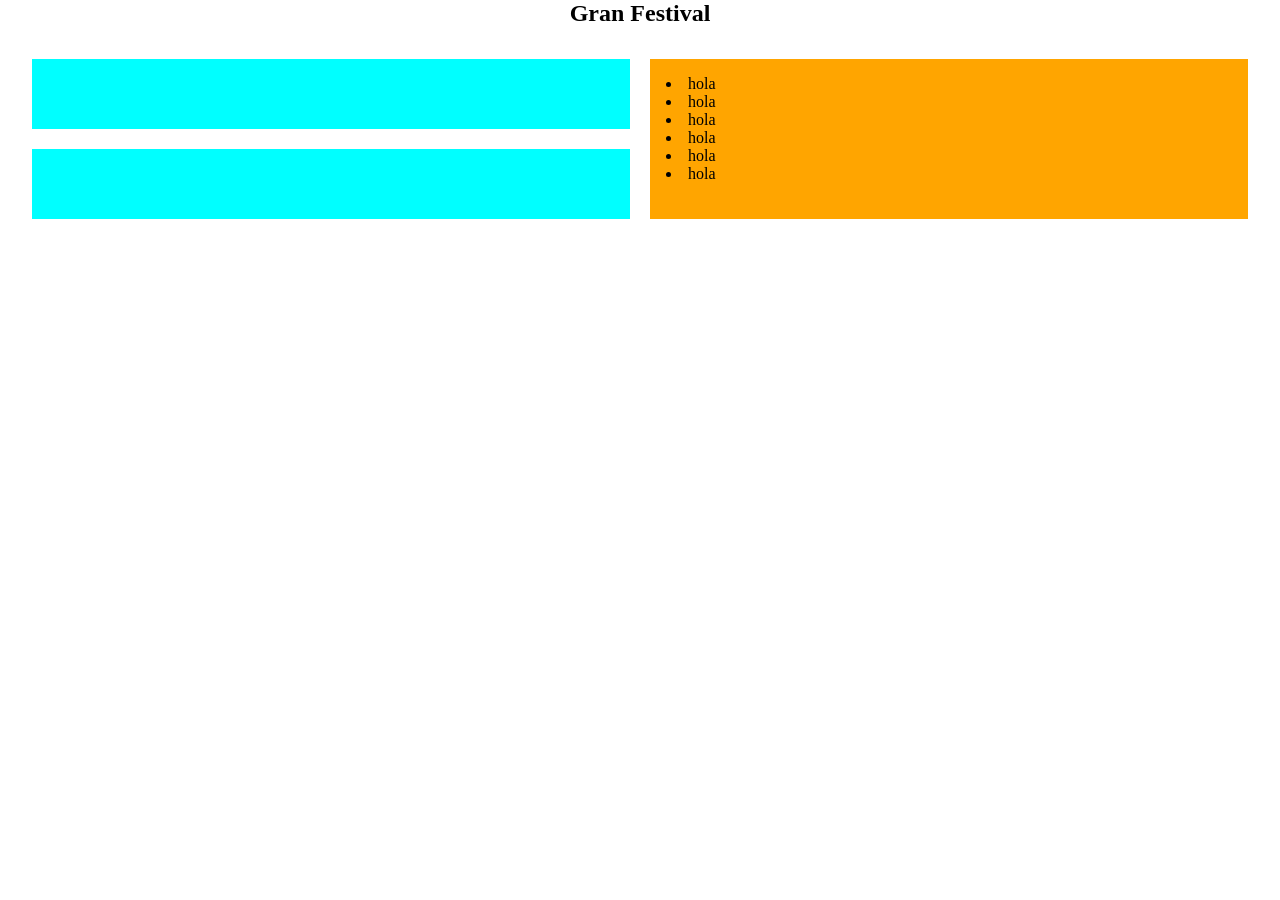
<file: Repaso-clase/index.html>
<!DOCTYPE html>
<html lang="en">

<head>
    <meta charset="UTF-8">
    <meta name="viewport" content="width=device-width, initial-scale=1.0">
    <title>Document</title>

    <link rel="stylesheet" href="css/style.css">
</head>

<body>
    <header>

    </header>

    <main>
        <section id="exam-02">
            <h2>Gran Festival</h2>
            <div id="exam-02-container">
                <div id="exam-02-stage-container">
                    <div id="exam-02-main-stage">

                    </div>
                    <div id="exam-02-secondary-stage">

                    </div>
                </div>
                <div id="exam-02-festival-info">
                    <ul>
                        <li>hola</li>
                        <li>hola</li>
                        <li>hola</li>
                        <li>hola</li>
                        <li>hola</li>
                        <li>hola</li>
                    </ul>
                </div>
            </div>
        </section>
    </main>

    <footer>

    </footer>
</body>

</html>
</file>
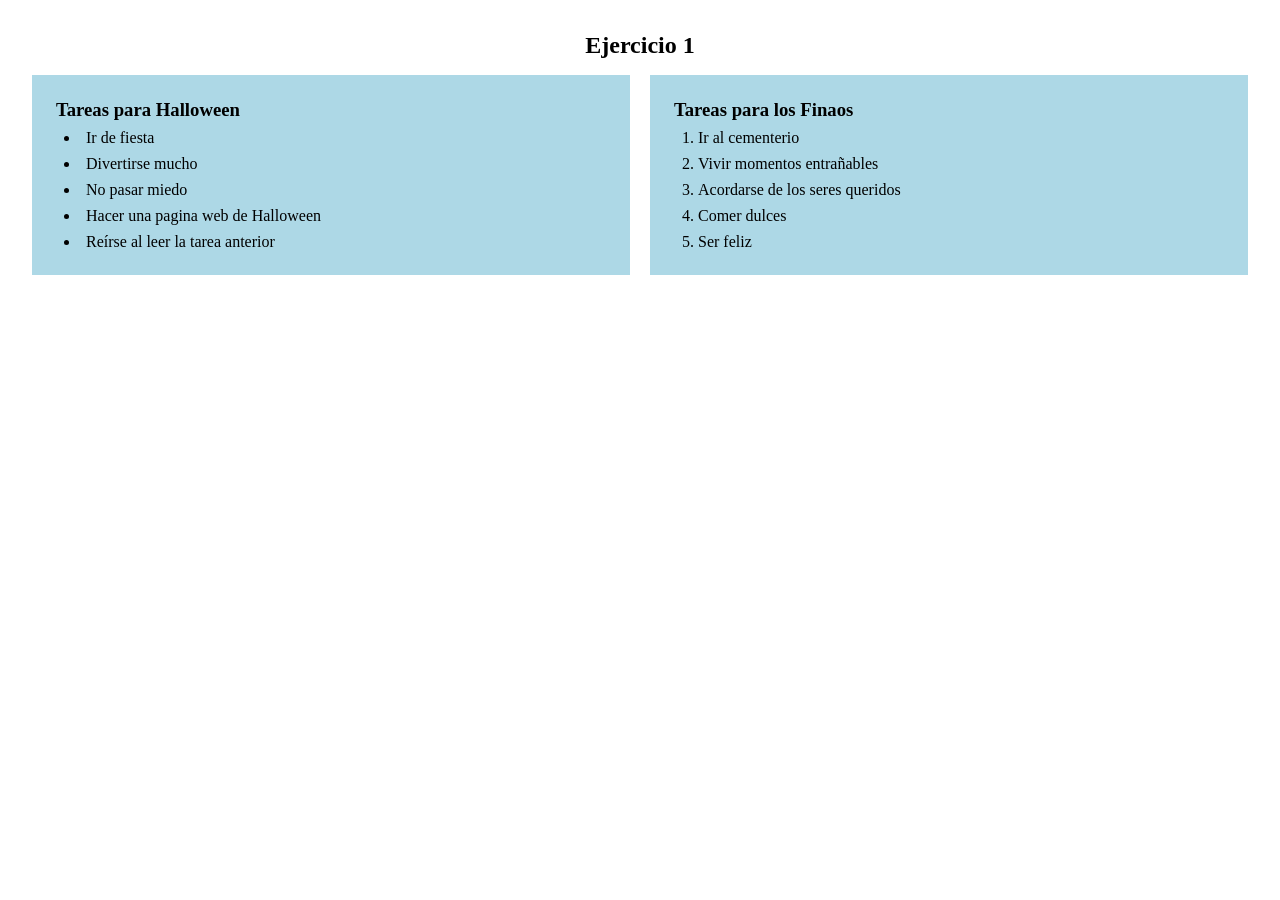
<file: Examen-tipo-01-resuelto/exercise-01.html>
<!DOCTYPE html>
<html lang="es">

<head>
    <meta charset="UTF-8">
    <meta name="viewport" content="width=device-width, initial-scale=1.0">
    <title>Ejercicio 1</title>
    <link rel="stylesheet" href="css/styles-01.css">
</head>

<body>
    <main>
        <section class="dead-day">
            <h2 id="dead-day-title">Ejercicio 1</h2>
            <div class="dead-day-container">
                <article class="dead-day-box">
                    <h3>Tareas para Halloween</h3>
                    <ul>
                        <li>Ir de fiesta</li>
                        <li>Divertirse mucho</li>
                        <li>No pasar miedo</li>
                        <li>Hacer una pagina web de Halloween</li>
                        <li>Reírse al leer la tarea anterior</li>
                    </ul>
                </article>
                <article class="dead-day-box">
                    <h3>Tareas para los Finaos</h3>
                    <ol>
                        <li>Ir al cementerio</li>
                        <li>Vivir momentos entrañables</li>
                        <li>Acordarse de los seres queridos</li>
                        <li>Comer dulces</li>
                        <li>Ser feliz</li>
                    </ol>
                </article>
            </div>
        </section>
    </main>
</body>

</html>
</file>
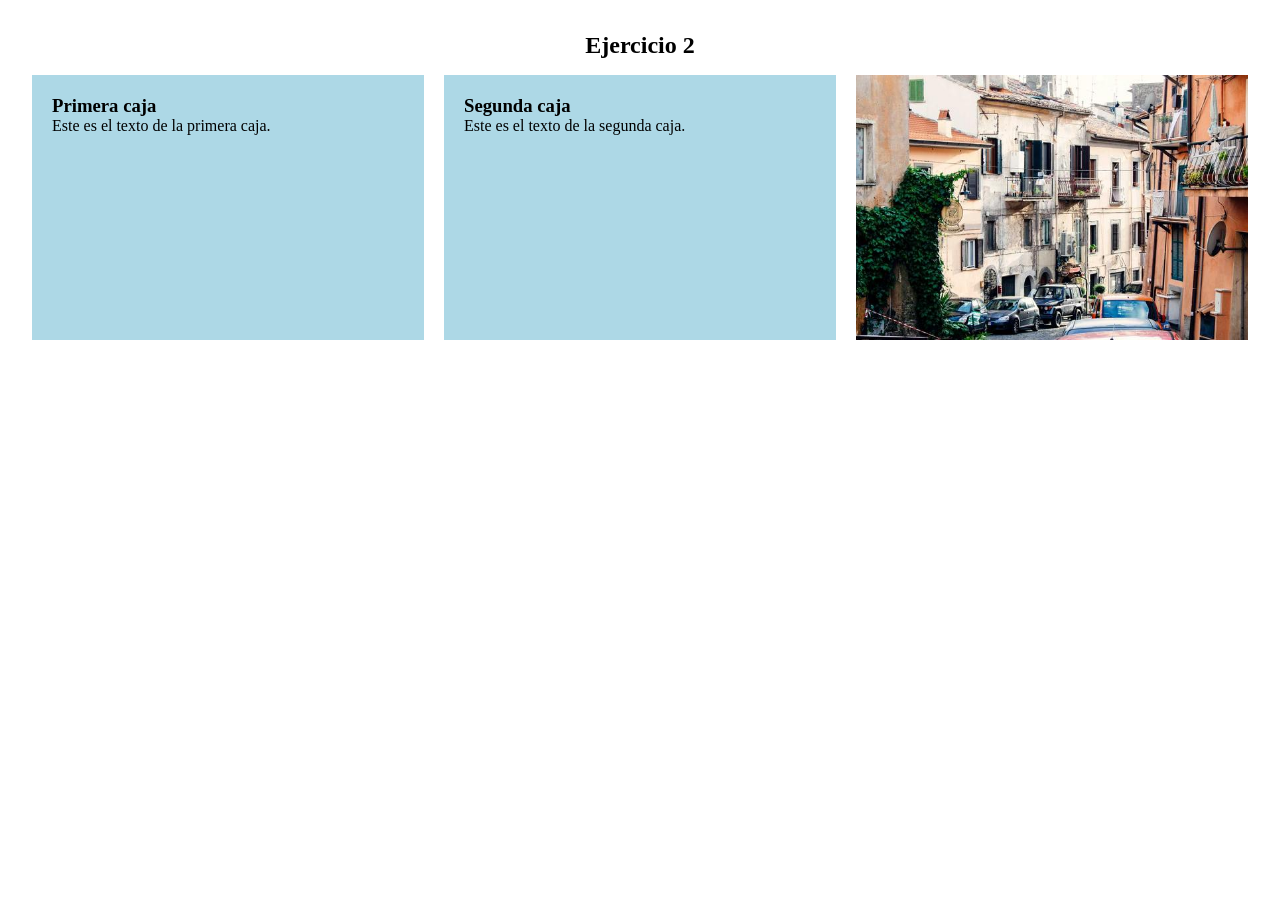
<file: Examen-tipo-01-resuelto/exercise-02.html>
<!DOCTYPE html>
<html lang="es">

<head>
    <meta charset="UTF-8">
    <meta name="viewport" content="width=device-width, initial-scale=1.0">
    <title>Ejercicio 2</title>
    <link rel="stylesheet" href="css/styles-02.css">
</head>

<body>

    <section class="tourism">

        <h2 id="tourism-title">Ejercicio 2</h2>

        <div class="tourism-container">

            <article class="tourism-box">
                <h3>Primera caja</h3>
                <p>Este es el texto de la primera caja.</p>
            </article>

            <article class="tourism-box">
                <h3>Segunda caja</h3>
                <p>Este es el texto de la segunda caja.</p>
            </article>

            <div class="image-container">
                <img src="img/369-600x400.jpg" alt="Imagen de ejemplo">
            </div>
        </div>

    </section>

</body>

</html>
</file>
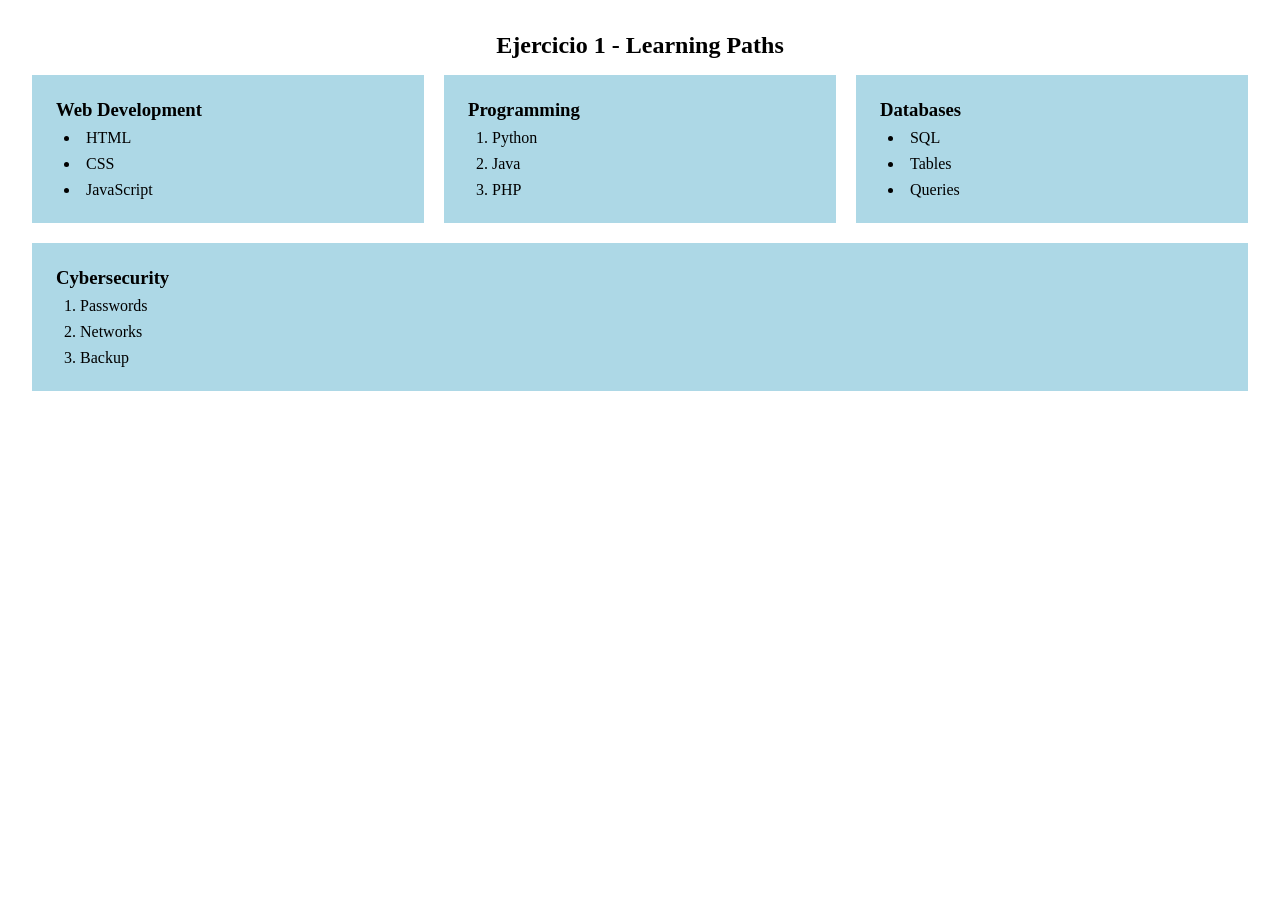
<file: Examen-tipo-02/exercise-01.html>
<!DOCTYPE html>
<html lang="es">

<head>
    <meta charset="UTF-8">
    <meta name="viewport" content="width=device-width, initial-scale=1.0">
    <title>Ejercicio 1 - Learning Paths</title>
    <link rel="stylesheet" href="css/styles-01.css">
</head>

<body>
    <main>
        <section class="learning-paths">
            <h2 id="learning-paths-title">Ejercicio 1 - Learning Paths</h2>

            <div class="learning-paths-container">
                <article class="learning-paths-box">
                    <h3>Web Development</h3>
                    <ul>
                        <li>HTML</li>
                        <li>CSS</li>
                        <li>JavaScript</li>
                    </ul>
                </article>

                <article class="learning-paths-box">
                    <h3>Programming</h3>
                    <ol>
                        <li>Python</li>
                        <li>Java</li>
                        <li>PHP</li>
                    </ol>
                </article>

                <article class="learning-paths-box">
                    <h3>Databases</h3>
                    <ul>
                        <li>SQL</li>
                        <li>Tables</li>
                        <li>Queries</li>
                    </ul>
                </article>

                <article class="learning-paths-box">
                    <h3>Cybersecurity</h3>
                    <ol>
                        <li>Passwords</li>
                        <li>Networks</li>
                        <li>Backup</li>
                    </ol>
                </article>
            </div>
        </section>
    </main>
</body>

</html>
</file>
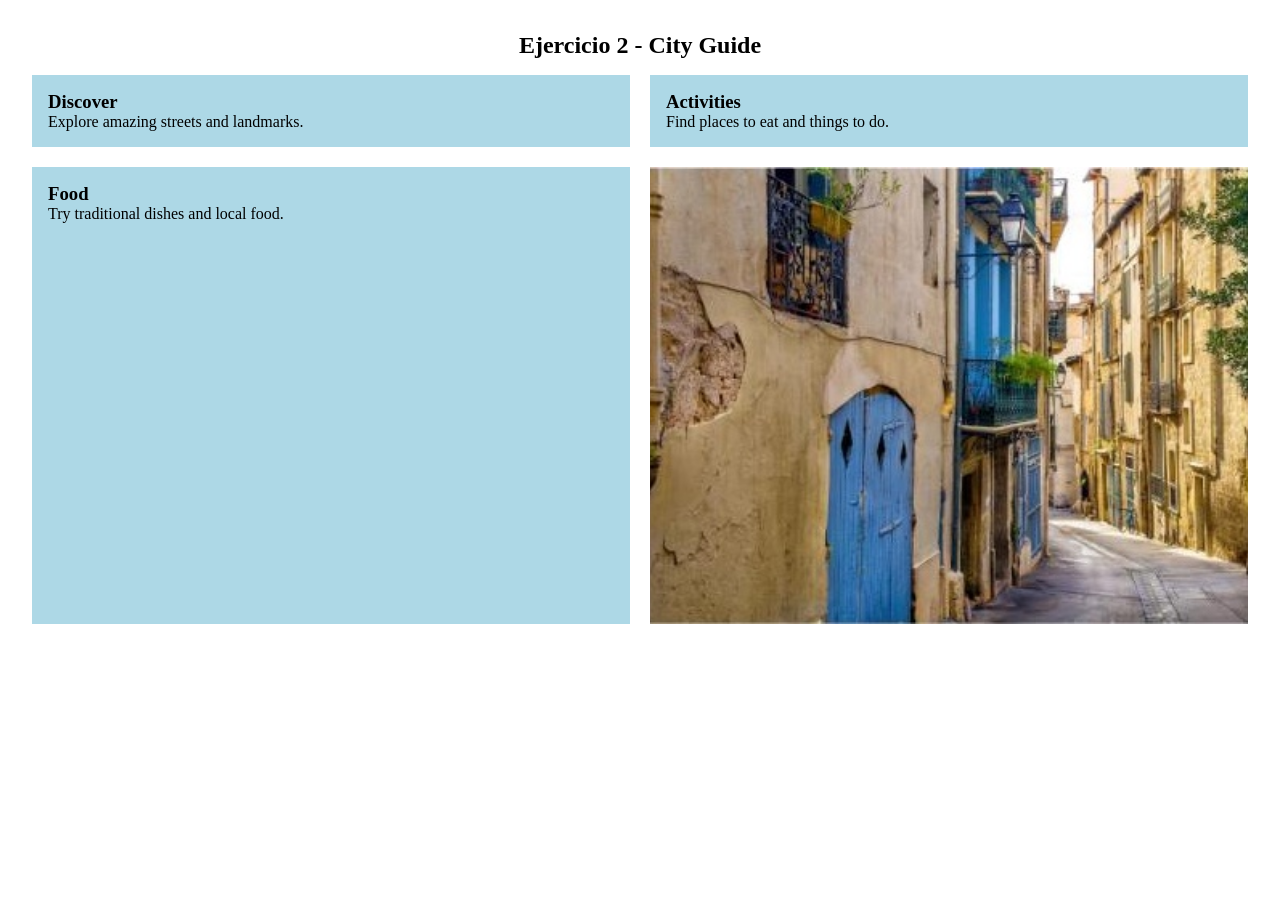
<file: Examen-tipo-02/exercise-02.html>
<!DOCTYPE html>
<html lang="es">

<head>
    <meta charset="UTF-8">
    <meta name="viewport" content="width=device-width, initial-scale=1.0">
    <title>Ejercicio 2 - City Guide</title>
    <link rel="stylesheet" href="css/styles-02.css">
</head>

<body>
    <main>
        <section class="city-guide">
            <h2 id="city-guide-title">Ejercicio 2 - City Guide</h2>

            <div class="city-guide-container">
                <article class="city-guide-box">
                    <h3>Discover</h3>
                    <p>Explore amazing streets and landmarks.</p>
                </article>

                <article class="city-guide-box">
                    <h3>Activities</h3>
                    <p>Find places to eat and things to do.</p>
                </article>

                <article class="city-guide-box">
                    <h3>Food</h3>
                    <p>Try traditional dishes and local food.</p>
                </article>

                <div class="image-container">
                    <img src="img/city-guide.jpg" alt="Calle de una ciudad">
                </div>
            </div>
        </section>
    </main>
</body>

</html>
</file>
<file: Repaso-clase/css/style.css>
* {
    margin: 0;
    padding: 0;
    box-sizing: border-box;
}

#exam-02 {
    width: 100%;
}

#exam-02 h2 {
    text-align: center;
}

#exam-02-container {
    display: flex;
    flex-direction: row;
    flex-wrap: wrap;
    gap: 20px;

    padding: 2rem;
    height: 14rem;
    list-style-position: inside;
}

#exam-02-stage-container {
    width: calc((100% - 20px) / 2);
    height: 100%;

    display: flex;
    flex-direction: column;
    flex-wrap: wrap;
    gap: 20px;
}

#exam-02-main-stage {
    width: 100%;
    height: calc((100% - 20px) / 2);
    background-color: aqua;
}

#exam-02-secondary-stage {
    width: 100%;
    height: calc((100% - 20px) / 2);
    background-color: aqua;
}

#exam-02-festival-info {
    width: calc((100% - 20px) / 2);
    height: 100%;
    padding: 1rem;

    background-color: orange;
}

@media screen and (max-width: 992px) {
    #exam-02-container {
        width: 100%;
        height: 100%;
        flex-direction: column;
        flex-wrap: wrap;
        gap: 20px;
    }

    #exam-02-stage-container {
        width: 100%;
        height: calc(7rem);
        flex-direction: row;
        flex-wrap: wrap;
    }

    #exam-02-festival-info {
        width: 100%;
        height: 7rem;
    }

    #exam-02-main-stage,
    #exam-02-secondary-stage {
        width: calc((100% - 20px) / 2);
    }
}

@media screen and (max-width: 768px) {
    #exam-02-stage-container {
        flex-direction: column;
    }

    #exam-02-main-stage, #exam-02-secondary-stage {
        width: 100%;
    }
}
</file>
<file: Examen-tipo-01-resuelto/css/styles-01.css>
/* =====================================
   DESKTOP: > 992px
   ===================================== */

* {
    margin: 0;
    padding: 0;
    box-sizing: border-box;
    list-style-position: inside;
}

section.dead-day {
    margin: 2rem 2rem;
}

h2#dead-day-title {
    text-align: center;
    margin: 1rem;
}

.dead-day-container {
    width: 100%;
    display: flex;
    flex-direction: row;
    flex-wrap: wrap;
    gap: 20px;
}

.dead-day-box {
    width: calc((100% - 20px) / 2);
    background-color: lightblue;
    padding: 1rem;
}

.dead-day-box * {
    margin: .5rem;
}

/* =====================================
   TABLET: <= 992px
   ===================================== */

@media screen and (max-width: 992px) {

    .dead-day-box {
        background-color: lightcoral;
    }

}

/* =====================================
   MOBILE: <= 768px
   ===================================== */

@media screen and (max-width: 768px) {

    .dead-day-box {
        background-color: lightgreen;
    }

}
</file>
<file: Examen-tipo-01-resuelto/css/styles-02.css>
/* =====================================
   DESKTOP: > 992px
   ===================================== */

* {
    margin: 0;
    padding: 0;
    box-sizing: border-box;
    list-style-position: inside;
}

section.tourism {
    margin: 2rem 2rem;
}

h2#tourism-title {
    text-align: center;
    margin: 1rem;
}

.tourism-container {
    width: 100%;
    display: flex;
    flex-direction: row;
    flex-wrap: wrap;
    gap: 20px;
}

.tourism-box {
    width: calc((100% - 2 * 20px) / 3);
    background-color: lightblue;
    padding: 20px;
}

.image-container {
    width: calc((100% - 2 * 20px) / 3);
}

.image-container img {
    width: 100%;
    height: 100%;
    object-fit: cover;
}

/* =====================================
   TABLET: <= 992px
   ===================================== */

@media screen and (max-width: 992px) {

    .tourism-box {
        width: calc((100% - 20px) / 2);
    }

    .image-container {
        width: 100%;
    }

}

/* =====================================
   MOBILE: <= 768px
   ===================================== */

@media screen and (max-width: 768px) {

    .tourism-box,
    .image-container {
        width: 100%;
    }

}
</file>
<file: Examen-tipo-02/css/styles-01.css>
/* =====================================
   DESKTOP: > 992px
   ===================================== */

* {
    margin: 0;
    padding: 0;
    box-sizing: border-box;
    list-style-position: inside;
}

section.learning-paths {
    margin: 2rem 2rem;
}

h2#learning-paths-title {
    text-align: center;
    margin: 1rem;
}

.learning-paths-container {
    width: 100%;
    display: flex;
    flex-direction: row;
    flex-wrap: wrap;
    gap: 20px;
}

.learning-paths-box {
    width: calc((100% - 2 * 20px) / 3);
    background-color: lightblue;
    padding: 1rem;
}

.learning-paths-box * {
    margin: .5rem;
}

.learning-paths-box:last-child {
    width: 100%;
}

/* =====================================
   TABLET: <= 992px
   ===================================== */

@media screen and (max-width: 992px) {

    .learning-paths-box,
    .learning-paths-box:last-child {
        width: calc((100% - 20px) / 2);
        background-color: lightcoral;
    }

}

/* =====================================
   MOBILE: <= 768px
   ===================================== */

@media screen and (max-width: 768px) {

    .learning-paths-box,
    .learning-paths-box:last-child {
        width: 100%;
        background-color: lightgreen;
    }

}
</file>
<file: Examen-tipo-02/css/styles-02.css>
/* =====================================
   DESKTOP: > 992px
   ===================================== */

* {
    margin: 0;
    padding: 0;
    box-sizing: border-box;
    list-style-position: inside;
}

section.city-guide {
    margin: 2rem 2rem;
}

h2#city-guide-title {
    text-align: center;
    margin: 1rem;
}

.city-guide-container {
    width: 100%;
    display: flex;
    flex-direction: row;
    flex-wrap: wrap;
    gap: 20px;
}

.city-guide-box {
    width: calc((100% - 20px) / 2);
    background-color: lightblue;
    padding: 1rem;
}

.image-container {
    width: calc((100% - 20px) / 2);
}

.image-container img {
    width: 100%;
    height: 100%;
    object-fit: cover;
}

/* =====================================
   TABLET: <= 992px
   ===================================== */

@media screen and (max-width: 992px) {

    .city-guide-box {
        width: calc((100% - 2 * 20px) / 3);
    }

    .image-container {
        width: 100%;
    }

}

/* =====================================
   MOBILE: <= 768px
   ===================================== */

@media screen and (max-width: 768px) {

    .city-guide-box,
    .image-container {
        width: 100%;
    }

}
</file>
